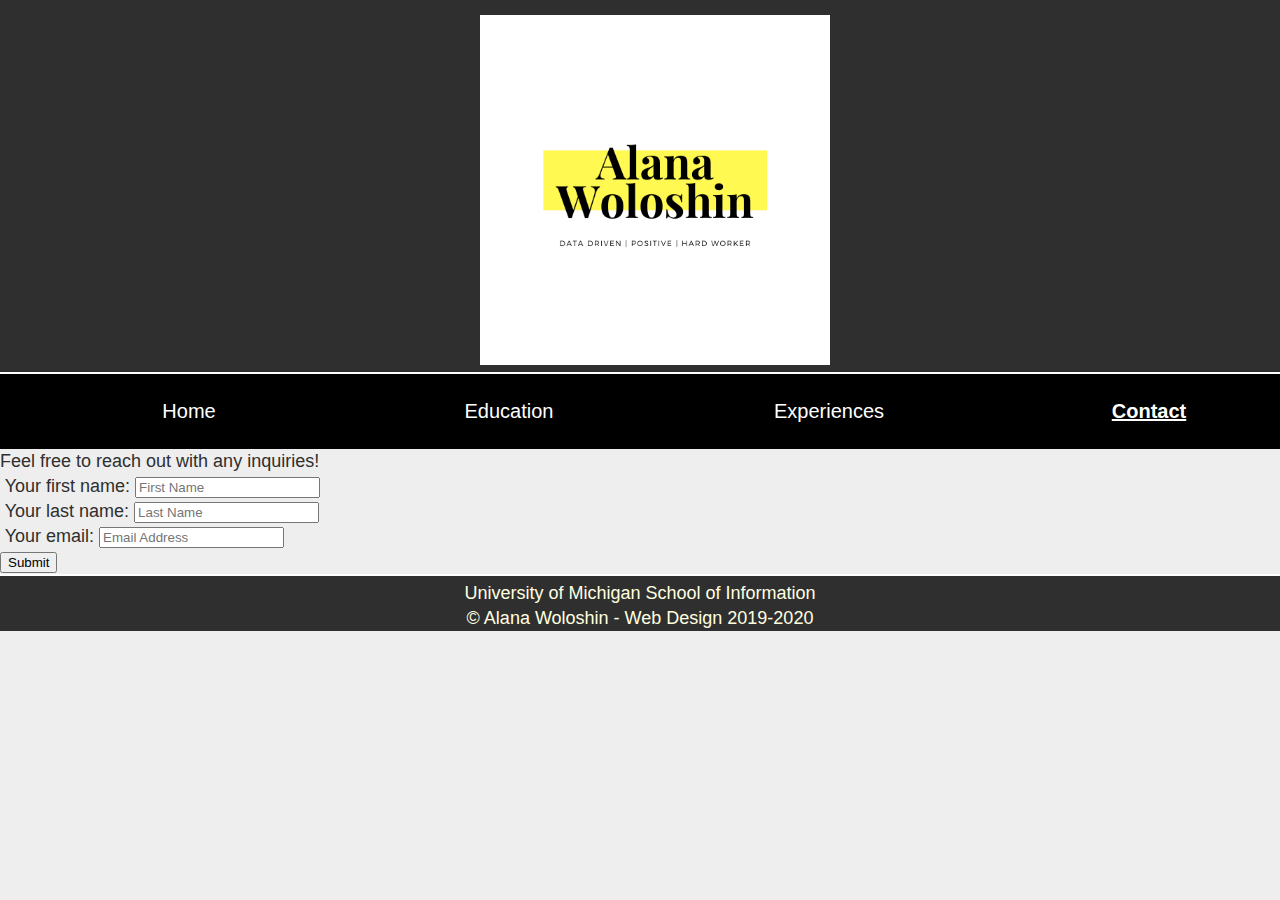
<file: contact.html>
<!DOCTYPE html>
<html lang="en">
        <head>
                <meta charset="utf-8">
                <meta name="viewport" content="width=device-width, initial-scale=1.0">
                <link rel="stylesheet" type="text/css" href="css/html5reset.css">
                <link rel="stylesheet" type="text/css" href="css/style.css">
                <title>Alana Woloshin</title>
                <!-- Global site tag (gtag.js) - Google Analytics -->
<script async src="https://www.googletagmanager.com/gtag/js?id=UA-151578577-1"></script>
<script>
  window.dataLayer = window.dataLayer || [];
  function gtag(){dataLayer.push(arguments);}
  gtag('js', new Date());
  gtag('config', 'UA-151578577-1');
</script>
</head>
<body>
  <div class="skip"><a href= "#main">Skip to Main Content</a></div>
  <header class="all-header">
    <a href="index.html"><img src="images/Logo.png" class="logo" alt="logo"></a>
</header>
  <div class="nav">
    <nav>
      <ul>
        <li><a href="index.html">Home</a></li>
        <li><a href="education.html">Education</a></li>
        <li><a href="experiences.html">Experiences</a></li>
        <li><a class = "current"  href="contact.html">Contact</a></li>
      </ul>
    </nav>
  </div>

<p> Feel free to reach out with any inquiries! </p> 

<form
  action="https://formspree.io/mknnnqpr"
  method="POST">
    <fieldset>
        <div class="form-group">
            <span><i class="fa fa-user bigicon"></i></span>
            <label>
                Your first name:
                <input id="fname" name="name" type="text" placeholder="First Name" class="form-control">
            </label>
        </div>
        <div class="form-group">
            <span><i class="fa fa-user bigicon"></i></span>
            <label>
                    Your last name:
                <input id="lname" name="name" type="text" placeholder="Last Name" class="form-control">
            </label>
        </div>
        <div class="form-group">
            <span><i class="fa fa-paper-plane bigicon"></i></span>
            <label>
                Your email:
                <input id="email" name="email" type="text" 
                placeholder="Email Address" class="form-control">
            </label>
        </div>
        
        <div class="form-group">
            <label>
                <button type="submit" class="btn btn-primary btn-lg" >Submit</button>
            </label>
        </div>
    </fieldset>
</form>

<footer>
        <p>University of Michigan School of Information <br/>
          &copy; Alana Woloshin - Web Design 2019-2020</p>
  </footer>
</body>
</file>
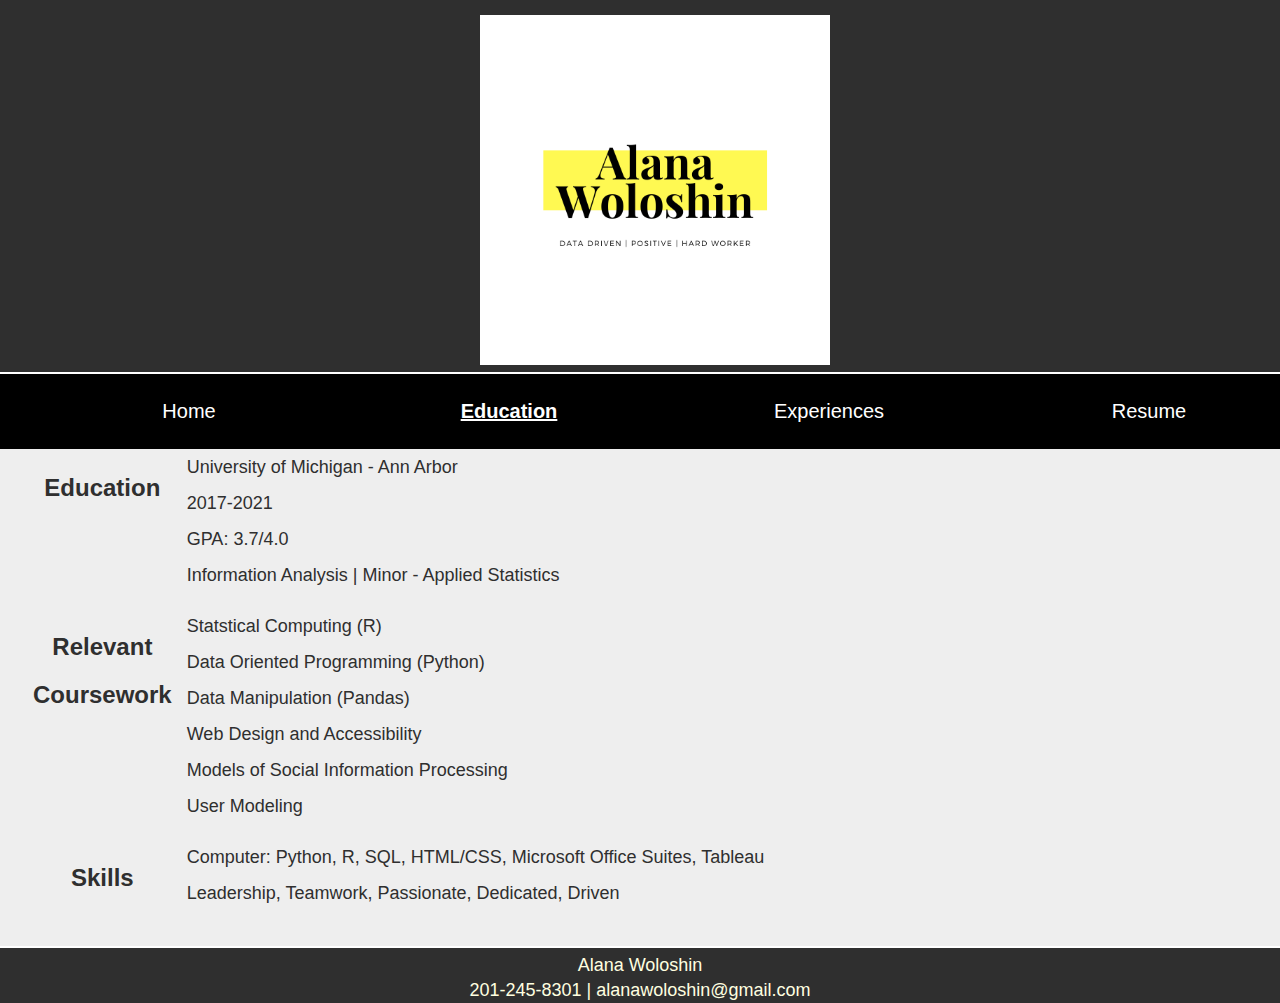
<file: education.html>
<!DOCTYPE html>
<html lang="en" dir="ltr">
  <head>
    <meta charset="utf-8">
    <meta name="viewport" content="width=device-width, initial-scale=1.0">
    <link rel="stylesheet" type="text/css" href="css/html5reset.css">
    <link rel="stylesheet" type="text/css" href="css/style.css">
    <title>Alana Woloshin</title>
    <link rel="stylesheet" href="https://cdnjs.cloudflare.com/ajax/libs/font-awesome/4.7.0/css/font-awesome.min.css">
<script async src="https://www.googletagmanager.com/gtag/js?id=UA-151578577-1"></script>
<script>
  window.dataLayer = window.dataLayer || [];
  function gtag(){dataLayer.push(arguments);}
  gtag('js', new Date());

  gtag('config', 'UA-151578577-1');
</script>
  </head>
  <body>
    <div class="skip"><a href= "#Education-container">Skip to Main Content</a></div>
    <header class="all-header">
      <a href="index.html"><img src="images/Logo.png" class="logo" alt="logo"></a>
  </header>
<div class = "allnav">
  <nav><div class="topnav"><br>
    <div class="active"></div>
<div id="myLinks">
<a href="index.html">Home</a>
            <a href="education.html" class="current">Education</a>
            <a href="experiences.html">Experiences</a>
            <a href="resume.html" >Resume</a>
</div>

<a href="javascript:void(0);" class="icon" onclick="myFunction()">
<i class="fa fa-bars" aria-label="open"></i>
</a>
</div></nav>
<div class="nav">
  <nav>
    <ul>
      <li><a href="index.html">Home</a></li>
      <li><a href="education.html"  class = "current">Education</a></li>
      <li><a href="experiences.html" >Experiences</a></li>
      <li><a href="resume.html">Resume</a></li>
    </ul>
  </nav>
</div>
</div>
<div class="Education-container">
    <h2 class = "title">Education</h2>
    <p class = "info">University of Michigan - Ann Arbor<br>
     2017-2021<br>
    GPA: 3.7/4.0 <br> 
    Information Analysis | Minor - Applied Statistics</p> 
    <h2 class = "title">Relevant Coursework</h2>
      <p class = "info">Statstical Computing (R) <br>
      Data Oriented Programming (Python) <br>
      Data Manipulation (Pandas)<br>
      Web Design and Accessibility<br>
      Models of Social Information Processing<br>
      User Modeling<br>
      </p>
    <h2 class = "title">Skills</h2>
    <p class = "info"> Computer: Python, R, SQL, HTML/CSS, Microsoft Office Suites, Tableau <br>
    Leadership, Teamwork, Passionate, Dedicated, Driven </p>
  </div>

  <footer>
    <p>Alana Woloshin <br/>
      201-245-8301 | alanawoloshin@gmail.com</p>
  </footer>
  <script>
    function myFunction() {
      var x = document.getElementById("myLinks");
      if (x.style.display === "block") {
        x.style.display = "none";
      } else {
        x.style.display = "block";
      }
    }
    </script>
</body> 
  </html>
</file>
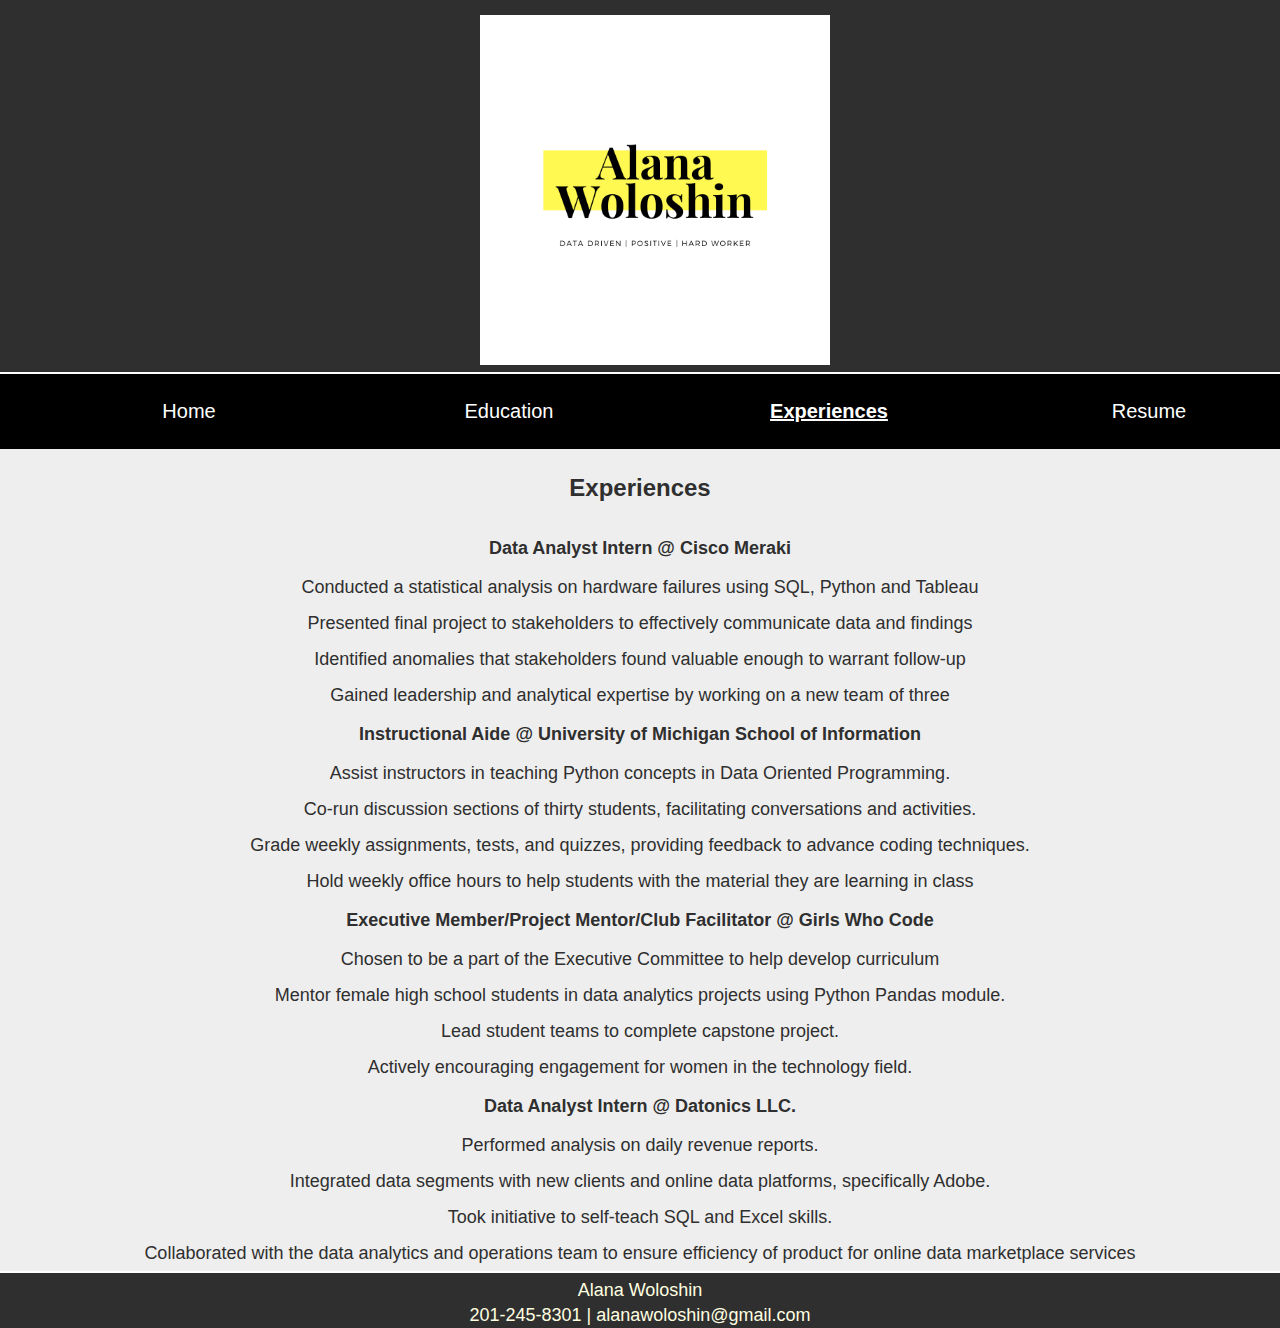
<file: experiences.html>
<!DOCTYPE html>
<html lang="en" dir="ltr">
  <head>
    <meta charset="utf-8">
    <meta name="viewport" content="width=device-width, initial-scale=1.0">
    <link rel="stylesheet" type="text/css" href="css/html5reset.css">
    <link rel="stylesheet" type="text/css" href="css/style.css">
    <title>Alana Woloshin</title>
    <!-- Global site tag (gtag.js) - Google Analytics -->
<link rel="stylesheet" href="https://cdnjs.cloudflare.com/ajax/libs/font-awesome/4.7.0/css/font-awesome.min.css">
<script async src="https://www.googletagmanager.com/gtag/js?id=UA-151578577-1"></script>
<script>
  window.dataLayer = window.dataLayer || [];
  function gtag(){dataLayer.push(arguments);}
  gtag('js', new Date());

  gtag('config', 'UA-151578577-1');
</script>
  </head>
  <body>
    <div class="skip"><a href= "#main">Skip to Main Content</a></div>
    <header class="all-header">
      <a href="index.html"><img src="images/Logo.png" class="logo" alt="logo"></a>
  </header>
  
    <nav><div class="topnav"><br>
        <div class="active"></div>
  <div id="myLinks">
  <a href="index.html">Home</a>
                <a href="education.html">Education</a>
                <a href="experiences.html"class="current">Experiences</a>
                <a href="resume.html" >Resume</a>
  </div>
  <a href="javascript:void(0);" class="icon" onclick="myFunction()">
  <i class="fa fa-bars" aria-label="open"></i>
  </a>
  </div></nav>
    <div class="nav">
      <nav>
        <ul>
          <li><a href="index.html">Home</a></li>
          <li><a href="education.html">Education</a></li>
          <li><a href="experiences.html"  class = "current">Experiences</a></li>
          <li><a href="resume.html">Resume</a></li>
        </ul>
      </nav>
    </div>
  </div>
<div class="experience-text-block">
    <a name="Experiences"></a>

    <h2>Experiences</h2>
        <h3> Data Analyst Intern @ Cisco Meraki</h3>
          <ul>
            <li>Conducted a statistical analysis on hardware failures using SQL, Python and Tableau</li>
            <li>Presented final project to stakeholders to effectively communicate data and findings</li>
            <li>Identified anomalies that stakeholders found valuable enough to warrant follow-up</li>
            <li>Gained leadership and analytical expertise by working on a new team of three</li>
          </ul>

        <h3>Instructional Aide @ University of Michigan School of Information </h3>
            <ul>
              <li> Assist instructors in teaching Python concepts in Data Oriented Programming. </li>
              <li> Co-run discussion sections of thirty students, facilitating conversations and activities. </li>
              <li> Grade weekly assignments, tests, and quizzes, providing feedback to advance coding techniques. </li>
              <li> Hold weekly office hours to help students with the material they are learning in class</li>
            </ul>
      
        <h3> Executive Member/Project Mentor/Club Facilitator @ Girls Who Code </h3>
            <ul>
            <li> Chosen to be a part of the Executive Committee to help develop curriculum </li>
            <li> Mentor female high school students in data analytics projects using Python Pandas module. </li>
            <li> Lead student teams to complete capstone project. </li>
             <li>Actively encouraging engagement for women in the technology field.  </li>      
            </ul>
        <h3>Data Analyst Intern @ Datonics LLC.</h3>
            <ul>
           <li> Performed analysis on daily revenue reports. </li>
            <li> Integrated data segments with new clients and online data platforms, specifically Adobe. </li>
            <li>Took initiative to self-teach SQL and Excel skills. </li> 
            <li> Collaborated with the data analytics and operations team to ensure efficiency of product for online data marketplace services</li>    
            </ul>
 
  </div>
</div>

<footer>
  <p>Alana Woloshin <br/>
    201-245-8301 | alanawoloshin@gmail.com</p>
  </footer>
  <script>
    function myFunction() {
      var x = document.getElementById("myLinks");
      if (x.style.display === "block") {
        x.style.display = "none";
      } else {
        x.style.display = "block";
      }
    }
    </script>
</body>
</html>
</file>
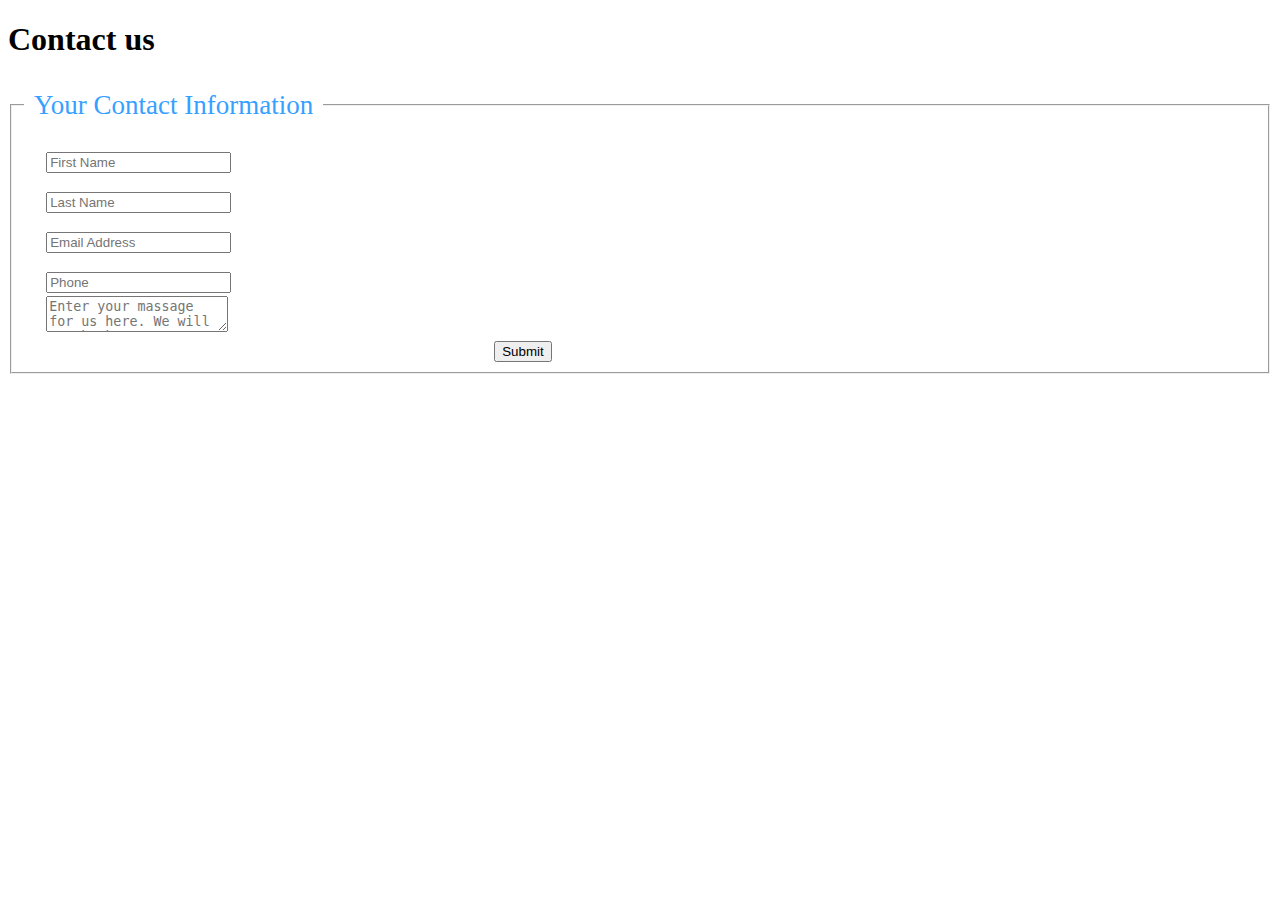
<file: formStarter.html>
<!DOCTYPE html>
<html lang="en">
<head>
    <meta charset="UTF-8">
    <title>Sample Contact Form</title>
    <!-- BOOTSTRAP CDNs -->

    <!-- FONT AWESOME -->
    
    <style>
        .header {
            color: #36A0FF;
            font-size: 27px;
            padding: 10px;
        }

        .bigicon {
            font-size: 35px;
            color: #36A0FF;
            padding-left:2%;
        }
        form div{
            display:inline-block;
            width: 90%;
        }
        button.btn{             /*Why couldn't I just use button?*/
            display: block;
            margin: 0 auto;
        }

</style>
</head>
<body>
  
<!-- http://www.prepbootstrap.com/bootstrap-template/contact-form -->
<main>
    <h1>Contact us</h1>
<form class="form-horizontal" method="post">
    <fieldset>
        <legend class="text-center header">Your Contact Information</legend>

        <div class="form-group">
            <span><i class="fa fa-user bigicon"></i></span>
            <div>
                <input id="fname" name="name" type="text" placeholder="First Name" class="form-control">
            </div>
        </div>
        <div class="form-group">
            <span><i class="fa fa-user bigicon"></i></span>
            <div>
                <input id="lname" name="name" type="text" placeholder="Last Name" class="form-control">
            </div>
        </div>

        <div class="form-group">
            <span><i class="fa fa-paper-plane bigicon"></i></span>
            <div>
                <input id="email" name="email" type="text" placeholder="Email Address" class="form-control">
            </div>
        </div>

        <div class="form-group">
            <span><i class="fa fa-phone-square bigicon"></i></span>
            <div>
                <input id="phone" name="phone" type="text" placeholder="Phone" class="form-control">
            </div>
        </div>

        <div class="form-group">
            <span><i class = "fas fa-pencil-alt bigicon"></i></span>
            <div>
                <textarea class="form-control" id="message" name="message" placeholder="Enter your massage for us here. We will get back to you within 2 business days."></textarea>
            </div>
        </div>

        <div class="form-group">
            <div>
                <button type="submit" class="btn btn-primary btn-lg">Submit</button>
            </div>
        </div>
    </fieldset>
</form>
</main>
</body>
</file>
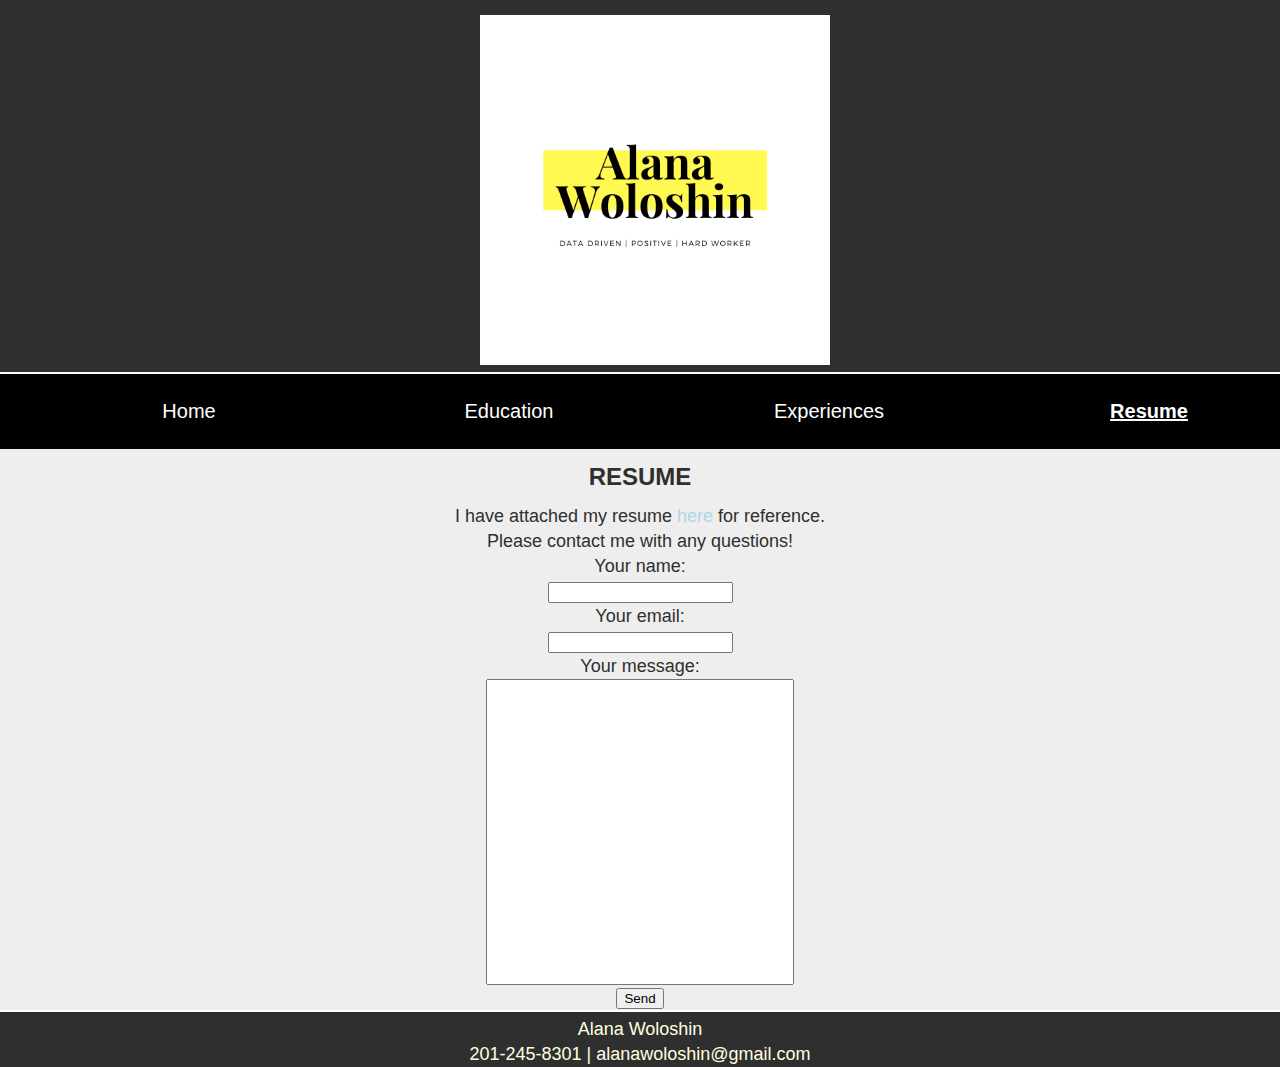
<file: resume.html>
<!DOCTYPE html>
<html lang="en">
        <head>
                <meta charset="utf-8">
                <meta name="viewport" content="width=device-width, initial-scale=1.0">
                <link rel="stylesheet" type="text/css" href="css/html5reset.css">
                <link rel="stylesheet" type="text/css" href="css/style.css">
                <link rel="stylesheet" href="https://cdnjs.cloudflare.com/ajax/libs/font-awesome/4.7.0/css/font-awesome.min.css">
                <title>Alana Woloshin</title>
                <!-- Global site tag (gtag.js) - Google Analytics -->
<script async src="https://www.googletagmanager.com/gtag/js?id=UA-151578577-1"></script>
<script>
  window.dataLayer = window.dataLayer || [];
  function gtag(){dataLayer.push(arguments);}
  gtag('js', new Date());
  gtag('config', 'UA-151578577-1');
</script>
</head>
<body>
  <div class="skip"><a href= "#main">Skip to Main Content</a></div>
  <header class="all-header">
    <a href="index.html"><img src="images/Logo.png" class="logo" alt="logo"></a>
</header>
<div class = "allnav">
  <nav><div class="topnav"><br>
      <div class="active"></div>
<div id="myLinks">
<a href="index.html">Home</a>
              <a href="education.html">Education</a>
              <a href="experiences.html">Experiences</a>
              <a href="resume.html"  class="current">Resume</a>
</div>
<a href="javascript:void(0);" class="icon" onclick="myFunction()">
<i class="fa fa-bars" aria-label="open"></i>
</a>
</div></nav>
  <div class="nav">
    <nav>
      <ul>
        <li><a href="index.html">Home</a></li>
        <li><a href="education.html">Education</a></li>
        <li><a href="experiences.html">Experiences</a></li>
        <li><a class = "current"  href="resume.html">Resume</a></li>
      </ul>
    </nav>
  </div>
</div>
</div>
<div class="container">
  <div class="resume" id="main">
      <h2>RESUME</h2>
      <p>I have attached my resume <a href="images/resume.pdf" target="_blank">here</a> for reference.</p>
      <p>Please contact me with any questions!</p>
   
          <form action="https://formspree.io/mknnnqpr" method="POST">
              <label>
                  <p>Your name:</p>
                  <p><input type='text' name='_yourname'></p>
              </label>
              
              <label>
                  <p>Your email:</p>
                  <p><input type="text" name="_replyto"></p>
              </label>
                
              <label>
                  <p>Your message:</p>
                  <p><input class="message" name="message"></input></p>
              </label>
              
              <p><button type="submit">Send</button></p>
          </form>
              
      </div>
</div> 


<footer>
        <p>Alana Woloshin <br/>
          201-245-8301 | alanawoloshin@gmail.com</p>
  </footer>
  <script>
    function myFunction() {
      var x = document.getElementById("myLinks");
      if (x.style.display === "block") {
        x.style.display = "none";
      } else {
        x.style.display = "block";
      }
    }
    </script>
</body>
</html>
</file>
<file: css/style.css>
html {
  scroll-behavior: smooth;
}
.logo {
  width: 300px;
  align-content: center;
}
.message {
  min-height: 300px;
  min-width: 300px;
}
.topnav {
overflow: hidden;
background-color:#2f2f2f;
position: relative;
}
.topnav #myLinks {
display: none;
}
.topnav a {
color: white;
padding: 14px 16px;
text-decoration: none;
font-size: 17px;
display: block;
}
.topnav a.icon {
background: black;
display: block;
position: absolute;
right: 0;
top: 0;
}

.topnav a:hover {
background-color:lightblue;
color: black;
}
.fa{
display: inline-block;
font: normal normal normal 14px/1 FontAwesome;
font-size: inherit;
text-rendering: auto;
-webkit-font-smoothing: antialiased; 
}
bars:before {
  content: "\f0c9";
}
.active {
background-color: #2f2f2f;
color: white;
  height: 30px;
}


.skip a {
      background: black;
      left: 0;
      padding: 6px;
      position: absolute;
      top: -40px;
      -webkit-transition: top 1s ease-out;
      transition: top 1s ease-out;
      z-index: 1;
  }

  .skip a:focus {
      top: 0px;
  }

body {
  font-size: 18px;
  margin: 0;
  padding: 0;
  font-family: 'Lato', sans-serif;
  line-height: 25px;
  color: #2f2f2f;
  /*background-color: #EAE7DC;*/
  background-color: #eeeeee;
  min-height: 100%;
  position: relative;
}
footer {
  background: #2f2f2f;
  color: lightyellow;
  text-align: center;
  border-top: 2px solid white;
  position: absolute;
  width: 100%;
  display: block;
  padding-top: 5px;
}
b {
  color:yellow;
}
a {
  color: lightblue;
  text-decoration:none;
}
h1 {
   text-align: center;
   font-size: 30px;
   color: #FFFFFF;
  background: lightblue;
  margin-bottom: 5px;
  padding: 10px;
}
h2 {
  font-size: 24px;
  padding-top: 15px;
  padding-bottom: 15px;
  text-align: center;
}
nav ul {
  /* list-style-type: none; */
  color: #000000;
  margin: 0;
  padding: 0;
  display: flex;
  flex-direction: column;
  display: none;
}
nav li{
  /* display: flex;
  flex-direction: row; */
  /* margin-right: 10px; */
  /* padding: 25px; */
  text-decoration: none;
  font-size: 15px;
  color: #FFFFFF;
  /* width: 15%; */
  text-align: center;
  display: none;
}
nav a{
  color: black;
  font-family: 'Lato', sans-serif;
  text-decoration: none;
  /* color: #FFFFFF; */
}

.nav-container{
  display: grid;
  grid-template-columns: 1fr 1fr 1fr 1fr;
  grid-template-rows: 50px 50px 40px;
}


.all-nav{
  grid-column: 4/span 1;
  align-items: center;
  text-align: center;
  grid-row: 1 / span 1;
  background: black;
  padding-top: 5px;
  margin-bottom: 5px;

}

.all-header {
  background: #2f2f2f;
  color: #000000;
  grid-column: 1/span 4;
  text-align: center;
  padding-left: 5px;
  grid-row: 1/span 2;
  padding-top: 15px;
  padding-top: 30px;
  border-bottom: 2px solid white;

}
nav a{
  font-family: 'Lato', sans-serif;
  text-decoration: none;
  color: #FFFFFF;
}

.img {
  width: 100%;
  border: 2px white solid;
  border-radius: 5px;
  border: 2px solid #eeeeee;
  margin-top: 10px;
  max-height: 350px;
  max-width: 250px;
  align-content: center;
  display: block;
  margin-left: auto;
  margin-right: auto;
}

.current {
  text-decoration: underline;
  font-weight: bold;
}

.index-container {
  display: grid;
  grid-template-columns: .09fr 1fr .09fr;
  grid-row-gap: 15px;
  grid-template-rows: .8fr .4fr .05fr;
  grid-column-gap: 15px;
  width: 100vw;
}

.content{
  grid-column: 2/span 1;
  grid-row: 1/span 2;
align-items: center;
      background: transparent;
      color: black;
      text-align: justify;
      padding-right: 5%;
      padding-left: 5%;
      padding-bottom: 50px;
      border: 1px solid #000000;
      margin-bottom: 100px;
      margin-top: 30px;

}

p{
  font-size: 14px;
}
.stuff {
  text-align: center;
}

.content h1 {
   text-align: center;
   font-size: 30px;
   color: #FFFFFF;
      background: lightblue;
          margin-bottom: 5px;
  margin-top: 10px;
}

.content h2 {
  font-size: 40px;
  padding-top: 20px;
  padding-bottom: 0px;
  color: black;
  text-align:center;
}

.index-footer {
  grid-column:1/span 3;
  bottom:0;
}

.index-head2 {
  grid-column: 1 / span 3;
  grid-row: 1/span 1;
  background: #FFFFFF;
  background-attachment: fixed;
  background-image: url('../images/michigan.png');
  background-position: center;
  background-repeat: no-repeat;
  background-size: cover;
  display: none;
}

.Education-container{
  display: grid;
  grid-template-columns: .09fr 1fr .09fr;
  grid-row-gap: 15px;
  grid-template-rows: .8fr .4fr .05fr;
  grid-column-gap: 15px;
  width: 100vw;
  line-height: 2;
  padding-left: 15px;
}
.experience-text-block{
  grid-template-columns: .09fr 1fr .09fr;
  grid-row-gap: 15px;
  grid-template-rows: .8fr .4fr .05fr;
  grid-column-gap: 15px;
  width: 100vw;
  line-height: 2;
}
li{
  margin:auto;
  text-align: center;
}
.title{
  grid-column: 1/2;
  padding-left: 18px;
}
.info{
  grid-column: 2/-1;
}
.resume{
grid-column: 3 / span 2;
text-align: center;
}

a.navi:link, a.navi:active, a.navi:visited {
display: block;
font-size: 10pt;
text-transform: uppercase;
letter-spacing: 2px;
height: 50px;
width: 95%;
  padding-left: 2.5%;
  padding-right: 2.5%;
text-align: center;
color: #ffffff;
font-style: normal;
background-color: lightblue;
text-decoration: none;
margin-bottom: 10px;
margin-top: 50px;
  padding-top: 15px;
border: 2px #2f2f2f solid;
}
a.navi:hover {
background-color: #2f2f2f;
color: #ffffff;
  transition: background-color 0.4s ease-in-out;
}
h3{
  text-align: center;
  padding: 3px;
}
@media screen and (min-width: 700px){
.topnav {
overflow: hidden;
background-color: #2f2f2f;
position: relative;
display: none;
}
p{
  font-size: 18px;
}
  
  
.topnav #myLinks {
display: none;
background-color: lightblue;
}

.topnav a {
color: lightblue;
padding: 14px 16px;
text-decoration: none;
font-size: 17px;
display: none;
}

.topnav a.icon {
background: lightblue;
display: none;
position: absolute;
right: 0;
top: 0;
}

.topnav a:hover {
background-color: lightblue;
color: black;
  display: none;
}

.active {
background-color: #2f2f2f;
color: white;
  height: 30px;
  display:none;
}

  
  
  nav ul {
      list-style-type: none;
      color: #000000;
      margin: 0;
      padding: 0;
      display: flex;
      flex-direction: row;
  }

  nav li{
      display: inline-block;
      margin-right: 10px;
      padding: 25px;
      text-decoration: none;
      font-size: 20px;
      color: #FFFFFF;
      width: 15%;
      text-align: center;
  }

  nav li:hover{
      text-decoration: none;
  }

  nav a{
      color: black;
      font-family: 'Lato', sans-serif;
      text-decoration: none;
      color: #FFFFFF;
  }

  nav a:hover {
      text-decoration:none;
      background: #2a2a2a;
      color: #eeeeee;
  }

  .current {
      text-decoration: underline;
      font-weight: bold;
  }

    .logo {
      width: 350px;
  }


  .skip a {
      background: white;
      left: 0;
      padding: 6px;
      position: absolute;
      top: -40px;
      -webkit-transition: top 1s ease-out;
      transition: top 1s ease-out;
      z-index: 1;
  }

  .skip a:focus {
      top: 0px;
  }


  .img {
      width: 100%;
      height: auto;
      /* margin-right: 30px; */
      border: 2px white solid;
      border-radius: 5px;
      border: 2px solid #eeeeee;
      margin-top: 10px;
      max-height: 350px;
      max-width: 250px;
      align-content: center;
      display: block;
      margin-left: auto;
      margin-right: auto;
  }

  *:focus {
      border: 1px solid #2a2a2a;
  }

  .index-container {
      display: grid;
      grid-template-columns: .5fr 1fr 1fr .5fr;
      grid-row-gap: 15px;
      grid-template-rows: .1fr .1fr 0.1fr 0.1fr .2fr .8fr .05fr;
      grid-column-gap: 15px;
      width: 100vw;
  }

  .content{
      grid-column: 2/span 2;
      grid-row: 4/span 3;
      align-items: center;
      background: transparent;
      color: black;
      text-align: justify;
      padding-right: 5%;
      padding-left: 5%;
      border: 1px solid #000000;
      margin-bottom: 100px;
      margin-top: 30px;
      padding-top: 20px;

  }
  
  .content-container {
      display: grid;
      grid-template-columns: 100px 100px;
      width: 60vw;
  }
  
  .content1{
      grid-column: 1/3;
      align-items: center;
      background: transparent;
      color: black;
      text-align: justify;
      padding-right: 5%;
      padding-left: 5%;
      padding-bottom: 50px;
    
  }
  
  .content2{
      grid-column: 4/-1;
      line-height: 1.5;
      align-items: center;
      background: transparent;
      color: black;
      text-align: justify;
      padding-right: 5%;
      padding-left: 5%;
      padding-bottom: 50px;
      padding-top: 10px;
      


  }

  .stuff {
      text-align: center;
  }


  .content h2 {
      font-size: 40px;
      padding-top: 20px;
      padding-bottom: 0px;
      color: black;
      text-align:center;
  }
  .index-head2 {
      grid-column: 1 / span 4;
      grid-row: 1/span 3;
      background: #FFFFFF;
      background-attachment: fixed;
      background-image: url('../images/bighouse.jpg');
      background-position: center;
      background-repeat: no-repeat;
      background-size: cover;
      display: block;
  }

  .index-footer {
      grid-row: 4;
      grid-column: 1 / span 4;
  }
  .nav{
    background-color: black;
  }

  .nav-container{
      display: grid;
      grid-template-columns: 1fr;
      grid-template-rows: 45px 30px 30px 75px 1px;
  }

  .all-nav{
      grid-column: 1;
      align-items: center;
      text-align: center;
      grid-row: 3 / span 2;
      background: #2f2f2f;
      margin-top: 3px;
      border-bottom: 2px solid white;
  }

  .all-header {
      background: #2f2f2f;
      color: #000000;
      grid-column: 1;
      align-items: center;
      text-align: center;
      grid-row: 1/span 3;
      padding-top: 15px;
      padding-left: 30px;

  }


 
  

  a.navi:link, a.navi:active, a.navi:visited {
display: block;
font-size: 10pt;
text-transform: uppercase;
letter-spacing: 2px;
height: 50px;
width: 95%;
  padding-left: 2.5%;
  padding-right: 2.5%;
text-align: center;
color: #ffffff;
font-style: normal;
background-color: lightblue;
text-decoration: none;
margin-bottom: 10px;
margin-top: 50px;
  padding-top: 15px;
border: 2px #2f2f2f solid;
}
a.navi:hover {
background-color: #2f2f2f;
color: #ffffff;
  transition: background-color 0.4s ease-in-out;
}

@media screen and (prefers-reduced-motion: reduce){
html{
    scroll-behavior: auto;
}

.skip a {
    background: white;
    left: 0;
    padding: 6px;
    position: absolute;
    top: -40px;
    -webkit-transition: 0s;
    transition: 0s;
    z-index: 1;
}

.skip a:focus{
    top:0;
}
}
}
</file>
